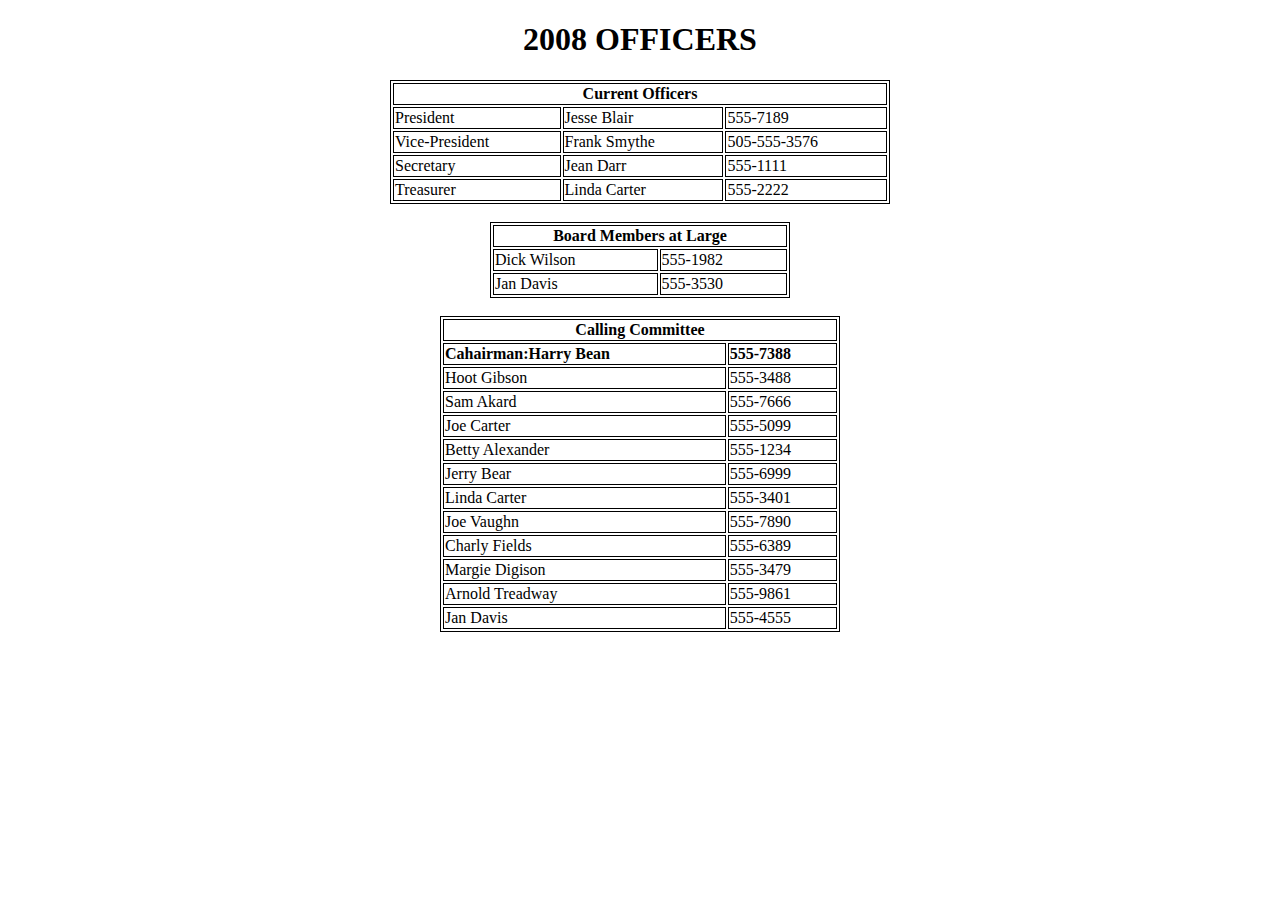
<file: homework/assig3_1/embedded.html>
<!DOCTYPE html>
<html>
<head>
	<title>embedded-css</title>
      <style type="text/css">
            div{
                 text-align: center; 
            }
            h1{
                 font-weight: bold; 
            }
            table{
                 margin: auto;
                 border: 1px solid black; 
            }
            #main_table{
                  width: 500px;
            }
            #sub_table1{
                  width: 300px;
            }
            #sub_table2{
                  width: 400px;
            }
            th,td{
                 border: 1px solid black; 
            }
            td{
                  text-align: left;
            }
            #chairman{
                  font-weight: bold;
            }

      </style>
</head>
<body>
   <div>
      <h1>2008 OFFICERS</h1>
      <table id="main_table">
      	<tr>
      		<th colspan="3">Current Officers</th>
      	</tr>
      	<tr>
      		<td>President</td>
      		<td>Jesse Blair</td>
      		<td>555-7189</td>
      	</tr>
      	<tr>
      		<td>Vice-President</td>
      		<td>Frank Smythe</td>
      		<td>505-555-3576</td>
      	</tr>
      	<tr>
      		<td>Secretary</td>
      		<td>Jean Darr</td>
      		<td>555-1111</td>
      	</tr>
      	<tr>
      		<td>Treasurer</td>
      		<td>Linda Carter</td>
      		<td>555-2222</td>
      	</tr>
      </table>
      <br>
      <table id="sub_table1">
      	 <tr>
      	 	<th colspan="2">Board Members at Large</th>
      	 </tr>
      	 <tr>
      	 	<td>Dick Wilson</td>
      	 	<td>555-1982</td>
      	 </tr>
      	 <tr>
      	 	<td>Jan Davis</td>
      	 	<td>555-3530</td>
      	 </tr>
      </table>
      <br>
      <table id="sub_table2">
      	 <tr>
      	 	<th colspan="2">Calling Committee</th>
      	 </tr>
      	 <tr id="chairman">
      	 	<td>Cahairman:Harry Bean</td>
      	 	<td>555-7388</td>
      	 </tr>
      	 <tr>
      	 	<td>Hoot Gibson</td>
      	 	<td>555-3488</td>
      	 </tr>

             <tr>
      	 	<td>Sam Akard</td>
      	 	<td>555-7666</td>
      	 </tr>
      	 <tr>
      	 	<td>Joe Carter</td>
      	 	<td>555-5099</td>
      	 </tr>
      	 <tr>
      	 	<td>Betty Alexander</td>
      	 	<td>555-1234</td>
      	 </tr>
      	 <tr>
      	 	<td>Jerry Bear</td>
      	 	<td>555-6999</td>
      	 </tr>
      	 <tr>
      	 	<td>Linda Carter</td>
      	 	<td>555-3401</td>
      	 </tr>
      	 <tr>
      	 	<td>Joe Vaughn</td>
      	 	<td>555-7890</td>
      	 </tr>
      	 <tr>
      	 	<td>Charly Fields</td>
      	 	<td>555-6389</td>
      	 </tr>
      	 <tr>
      	 	<td>Margie Digison</td>
      	 	<td>555-3479</td>
      	 </tr>

             <tr>
      	 	<td>Arnold Treadway</td>
      	 	<td>555-9861</td>
      	 </tr>

      	 <tr>
      	 	<td>Jan Davis</td>
      	 	<td>555-4555</td>
      	 </tr>
      </table>
   </div>

</body>
</html>
</file>
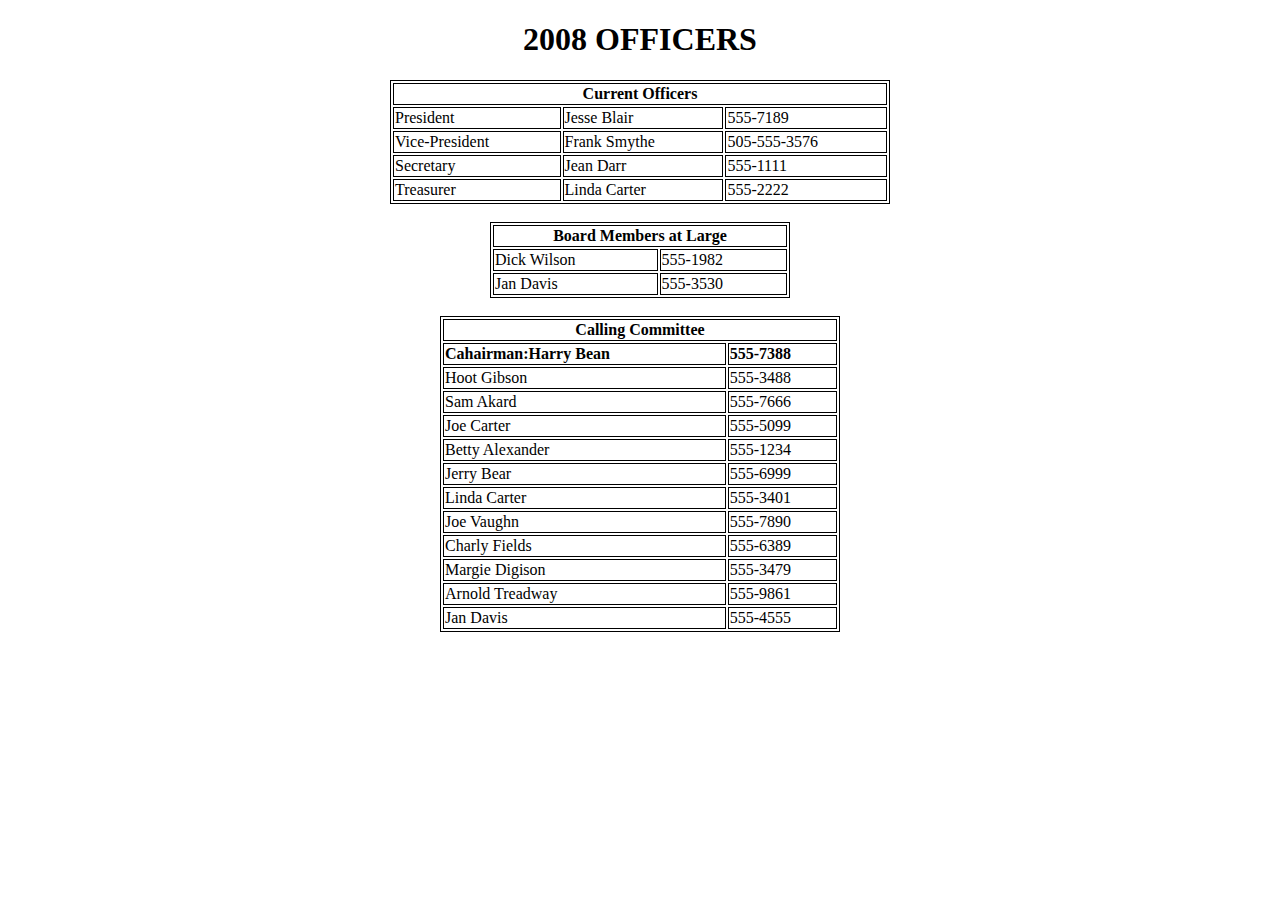
<file: homework/assig3_1/external.html>
<!DOCTYPE html>
<html>
<head>
	<title>embedded-css</title>
      <link rel="stylesheet" type="text/css" href="css\style.css">
</head>
<body>
   <div>
      <h1>2008 OFFICERS</h1>
      <table id="main_table">
      	<tr>
      		<th colspan="3">Current Officers</th>
      	</tr>
      	<tr>
      		<td>President</td>
      		<td>Jesse Blair</td>
      		<td>555-7189</td>
      	</tr>
      	<tr>
      		<td>Vice-President</td>
      		<td>Frank Smythe</td>
      		<td>505-555-3576</td>
      	</tr>
      	<tr>
      		<td>Secretary</td>
      		<td>Jean Darr</td>
      		<td>555-1111</td>
      	</tr>
      	<tr>
      		<td>Treasurer</td>
      		<td>Linda Carter</td>
      		<td>555-2222</td>
      	</tr>
      </table>
      <br>
      <table id="sub_table1">
      	 <tr>
      	 	<th colspan="2">Board Members at Large</th>
      	 </tr>
      	 <tr>
      	 	<td>Dick Wilson</td>
      	 	<td>555-1982</td>
      	 </tr>
      	 <tr>
      	 	<td>Jan Davis</td>
      	 	<td>555-3530</td>
      	 </tr>
      </table>
      <br>
      <table id="sub_table2">
      	 <tr>
      	 	<th colspan="2">Calling Committee</th>
      	 </tr>
      	 <tr id="chairman">
      	 	<td>Cahairman:Harry Bean</td>
      	 	<td>555-7388</td>
      	 </tr>
      	 <tr>
      	 	<td>Hoot Gibson</td>
      	 	<td>555-3488</td>
      	 </tr>

             <tr>
      	 	<td>Sam Akard</td>
      	 	<td>555-7666</td>
      	 </tr>
      	 <tr>
      	 	<td>Joe Carter</td>
      	 	<td>555-5099</td>
      	 </tr>
      	 <tr>
      	 	<td>Betty Alexander</td>
      	 	<td>555-1234</td>
      	 </tr>
      	 <tr>
      	 	<td>Jerry Bear</td>
      	 	<td>555-6999</td>
      	 </tr>
      	 <tr>
      	 	<td>Linda Carter</td>
      	 	<td>555-3401</td>
      	 </tr>
      	 <tr>
      	 	<td>Joe Vaughn</td>
      	 	<td>555-7890</td>
      	 </tr>
      	 <tr>
      	 	<td>Charly Fields</td>
      	 	<td>555-6389</td>
      	 </tr>
      	 <tr>
      	 	<td>Margie Digison</td>
      	 	<td>555-3479</td>
      	 </tr>

             <tr>
      	 	<td>Arnold Treadway</td>
      	 	<td>555-9861</td>
      	 </tr>

      	 <tr>
      	 	<td>Jan Davis</td>
      	 	<td>555-4555</td>
      	 </tr>
      </table>
   </div>

</body>
</html>
</file>
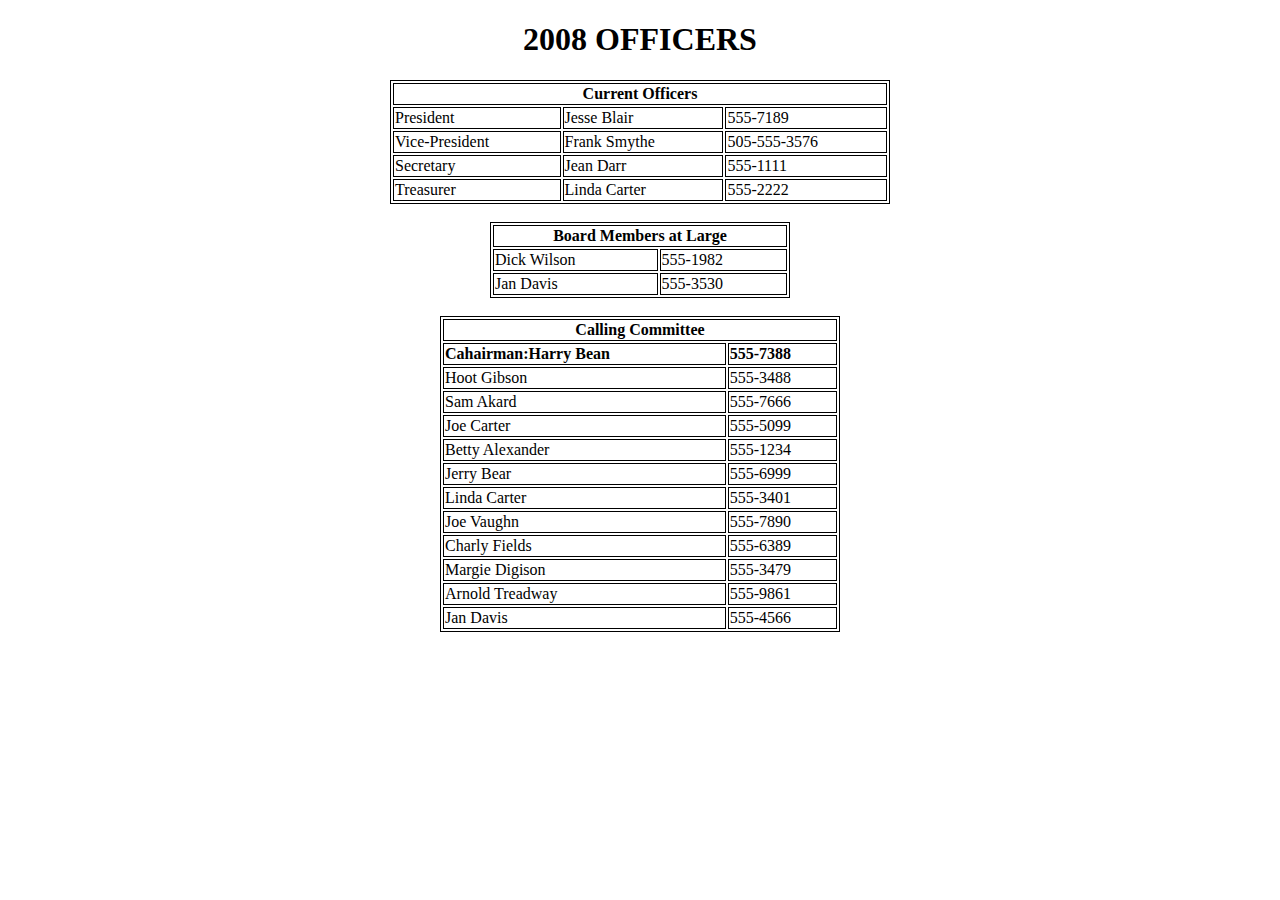
<file: homework/assig3_1/inline.html>
<!DOCTYPE html>
<html>
<head>
	<title>inline-css</title>
</head>
<body>
   <div style="text-align: center;">
      <h1 style="font-weight: bold;">2008 OFFICERS</h1>
      <table style="margin: auto; border:1px solid black; width: 500px" >
      	<tr>
      		<th style="border:1px solid black" colspan="3">Current Officers</th>
      	</tr>
      	<tr>
      		<td style="border:1px solid black; text-align: left;">President</td>
      		<td style="border:1px solid black; text-align: left">Jesse Blair</td>
      		<td style="border:1px solid black; text-align: left">555-7189</td>
      	</tr>
      	<tr>
      		<td style="border:1px solid black; text-align: left">Vice-President</td>
      		<td style="border:1px solid black; text-align: left">Frank Smythe</td>
      		<td style="border:1px solid black; text-align: left">505-555-3576</td>
      	</tr>
      	<tr>
      		<td style="border:1px solid black; text-align: left">Secretary</td>
      		<td style="border:1px solid black; text-align: left">Jean Darr</td>
      		<td style="border:1px solid black; text-align: left">555-1111</td>
      	</tr>
      	<tr>
      		<td style="border:1px solid black; text-align: left">Treasurer</td>
      		<td style="border:1px solid black; text-align: left">Linda Carter</td>
      		<td style="border:1px solid black; text-align: left">555-2222</td>
      	</tr>
      </table>
      <br>
      <table style="margin: auto; border: 1px solid black; width: 300px">
      	 <tr>
      	 	<th style="border:1px solid black" colspan="2">Board Members at Large</th>
      	 </tr>
      	 <tr>
      	 	<td style="border:1px solid black; text-align: left;">Dick Wilson</td>
      	 	<td style="border:1px solid black; text-align: left;">555-1982</td>
      	 </tr>
      	 <tr>
      	 	<td style="border:1px solid black; text-align: left;">Jan Davis</td>
      	 	<td style="border:1px solid black; text-align: left;">555-3530</td>
      	 </tr>
      </table>
      <br>
      <table style="margin: auto; border: 1px solid black; width: 400px">
      	 <tr>
      	 	<th style="border:1px solid black" colspan="2">Calling Committee</th>
      	 </tr>
      	 <tr style="font-weight: bold;">
      	 	<td style="border:1px solid black; text-align: left;">Cahairman:Harry Bean</td>
      	 	<td style="border:1px solid black; text-align: left;">555-7388</td>
      	 </tr>
      	 <tr>
      	 	<td style="border:1px solid black; text-align: left;">Hoot Gibson</td>
      	 	<td style="border:1px solid black; text-align: left;">555-3488</td>
      	 </tr>

         <tr>
      	 	<td style="border:1px solid black; text-align: left;">Sam Akard</td>
      	 	<td style="border:1px solid black; text-align: left;">555-7666</td>
      	 </tr>
      	 <tr>
      	 	<td style="border:1px solid black; text-align: left;">Joe Carter</td>
      	 	<td style="border:1px solid black; text-align: left;">555-5099</td>
      	 </tr>
      	 <tr>
      	 	<td style="border:1px solid black; text-align: left;">Betty Alexander</td>
      	 	<td style="border:1px solid black; text-align: left;">555-1234</td>
      	 </tr>
      	 <tr>
      	 	<td style="border:1px solid black; text-align: left;">Jerry Bear</td>
      	 	<td style="border:1px solid black; text-align: left;">555-6999</td>
      	 </tr>
      	 <tr>
      	 	<td style="border:1px solid black; text-align: left;">Linda Carter</td>
      	 	<td style="border:1px solid black; text-align: left;">555-3401</td>
      	 </tr>
      	 <tr>
      	 	<td style="border:1px solid black; text-align: left;">Joe Vaughn</td>
      	 	<td style="border:1px solid black; text-align: left;">555-7890</td>
      	 </tr>
      	 <tr>
      	 	<td style="border:1px solid black; text-align: left;">Charly Fields</td>
      	 	<td style="border:1px solid black; text-align: left;">555-6389</td>
      	 </tr>
      	 <tr>
      	 	<td style="border:1px solid black; text-align: left;">Margie Digison</td>
      	 	<td style="border:1px solid black; text-align: left;">555-3479</td>
      	 </tr>

          <tr>
      	 	<td style="border:1px solid black; text-align: left;">Arnold Treadway</td>
      	 	<td style="border:1px solid black; text-align: left;">555-9861</td>
      	 </tr>

      	  <tr>
      	 	<td style="border:1px solid black; text-align: left;">Jan Davis</td>
      	 	<td style="border:1px solid black; text-align: left;">555-4566</td>
      	 </tr>
      </table>
   </div>

</body>
</html>
</file>
